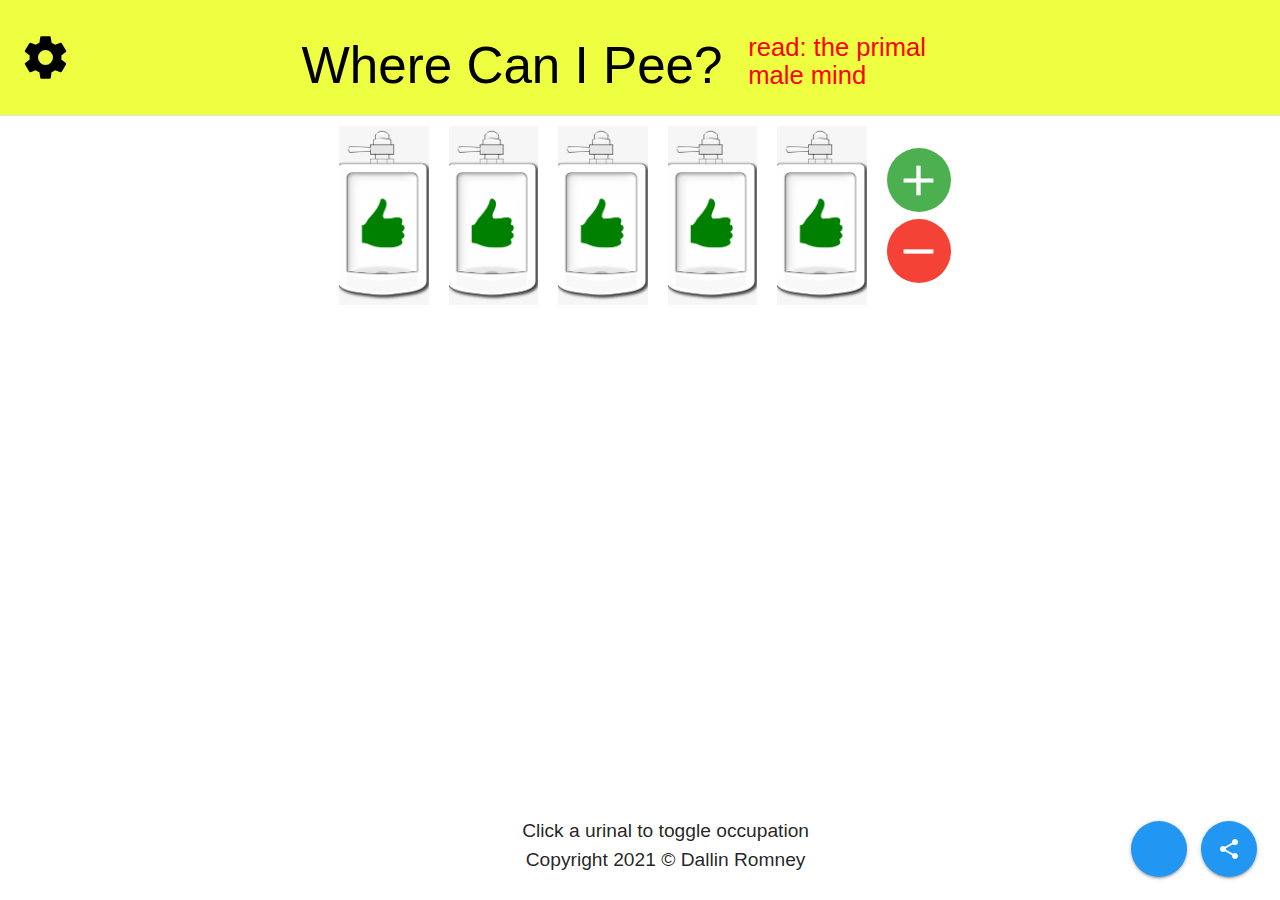
<file: index.html>
<!doctype html><html lang="en"><head><meta charset="utf-8"/><link rel="icon" href="/favicon.ico"/><meta name="viewport" content="width=device-width,initial-scale=1"/><meta name="theme-color" content="#000000"/><meta name="Where Can I Pee?" content="A Peek into the Reptilian Male Brain"/><link rel="apple-touch-icon" href="/logo192.png"/><link rel="manifest" href="/manifest.json"/><link href="https://fonts.googleapis.com/icon?family=Material+Icons" rel="stylesheet"><link rel="stylesheet" href="https://cdnjs.cloudflare.com/ajax/libs/font-awesome/5.15.3/css/all.min.css"><title>Where Can I Pee?</title><link href="/static/css/2.91e3793e.chunk.css" rel="stylesheet"><link href="/static/css/main.73967077.chunk.css" rel="stylesheet"></head><body><noscript>You need to enable JavaScript to run this app.</noscript><div id="root"></div><script>!function(e){function r(r){for(var n,l,f=r[0],i=r[1],a=r[2],c=0,s=[];c<f.length;c++)l=f[c],Object.prototype.hasOwnProperty.call(o,l)&&o[l]&&s.push(o[l][0]),o[l]=0;for(n in i)Object.prototype.hasOwnProperty.call(i,n)&&(e[n]=i[n]);for(p&&p(r);s.length;)s.shift()();return u.push.apply(u,a||[]),t()}function t(){for(var e,r=0;r<u.length;r++){for(var t=u[r],n=!0,f=1;f<t.length;f++){var i=t[f];0!==o[i]&&(n=!1)}n&&(u.splice(r--,1),e=l(l.s=t[0]))}return e}var n={},o={1:0},u=[];function l(r){if(n[r])return n[r].exports;var t=n[r]={i:r,l:!1,exports:{}};return e[r].call(t.exports,t,t.exports,l),t.l=!0,t.exports}l.m=e,l.c=n,l.d=function(e,r,t){l.o(e,r)||Object.defineProperty(e,r,{enumerable:!0,get:t})},l.r=function(e){"undefined"!=typeof Symbol&&Symbol.toStringTag&&Object.defineProperty(e,Symbol.toStringTag,{value:"Module"}),Object.defineProperty(e,"__esModule",{value:!0})},l.t=function(e,r){if(1&r&&(e=l(e)),8&r)return e;if(4&r&&"object"==typeof e&&e&&e.__esModule)return e;var t=Object.create(null);if(l.r(t),Object.defineProperty(t,"default",{enumerable:!0,value:e}),2&r&&"string"!=typeof e)for(var n in e)l.d(t,n,function(r){return e[r]}.bind(null,n));return t},l.n=function(e){var r=e&&e.__esModule?function(){return e.default}:function(){return e};return l.d(r,"a",r),r},l.o=function(e,r){return Object.prototype.hasOwnProperty.call(e,r)},l.p="/";var f=this.webpackJsonpx=this.webpackJsonpx||[],i=f.push.bind(f);f.push=r,f=f.slice();for(var a=0;a<f.length;a++)r(f[a]);var p=i;t()}([])</script><script src="/static/js/2.b947b94d.chunk.js"></script><script src="/static/js/main.d553480b.chunk.js"></script></body></html>
</file>
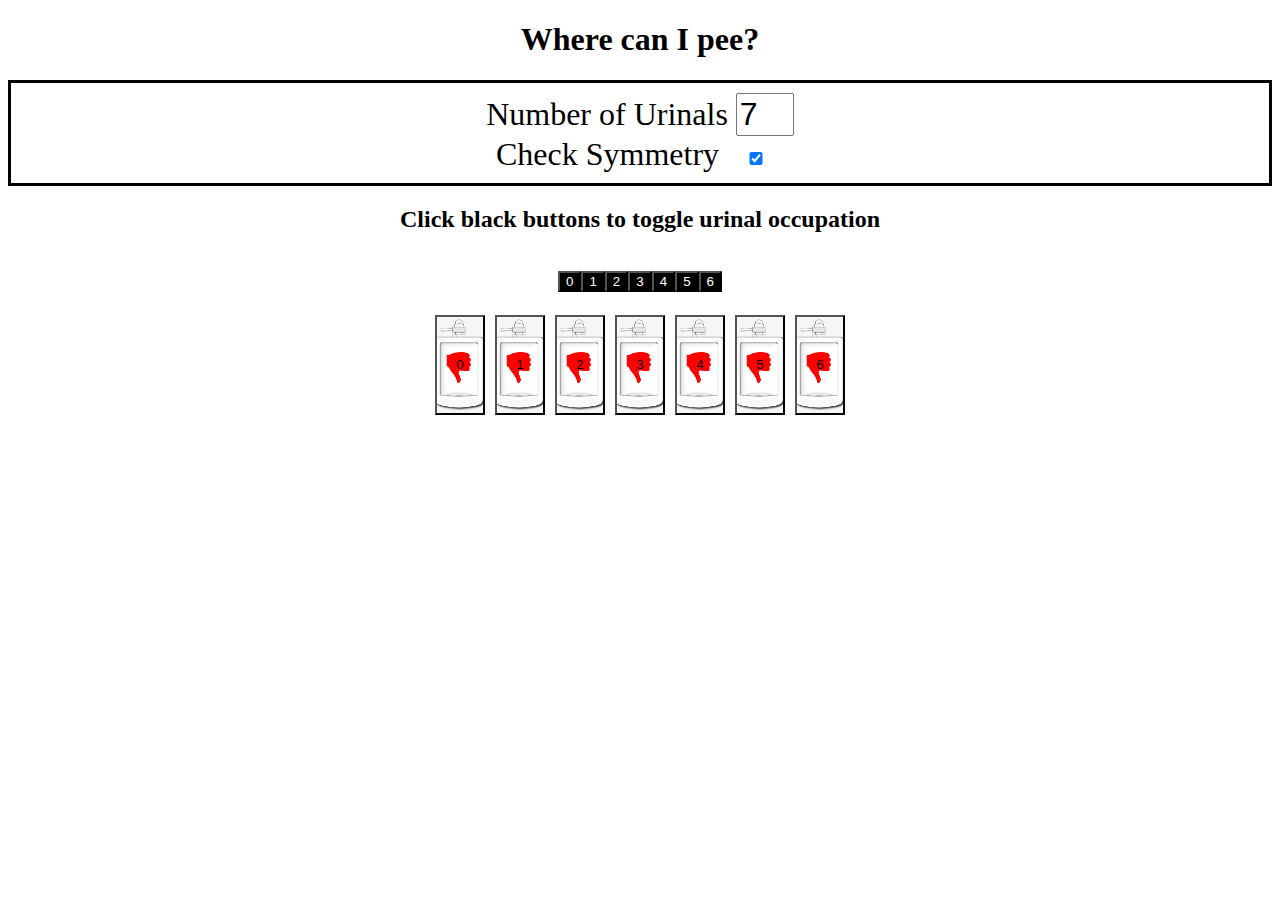
<file: index - backup.html>
<!DOCTYPE html>
<html lang="en">
<head>
    <meta charset="UTF-8">
    <meta http-equiv="X-UA-Compatible" content="IE=edge">
    <meta name="viewport" content="width=device-width, initial-scale=1.0">
    <title>Where Can I Pee?</title>
    <link rel="stylesheet" href="\css\style.css">
    <script src="/scripts/urinal_scripts.js"></script>
</head>
<body>
    <h1>Where can I pee?</h1>
    <div class="form-container">
        <form onsubmit="return GenerateUrinals()" id="setup-form" name="setup_form">
            <label for="number-of-urinals">Number of Urinals</label>
            <input onchange="GenerateUrinals()" name="number_of_urinals" type="number" id="number-of-urinals" min=1 max=10 value=7 /><br/>
            <label for="check-symmetry">Check Symmetry</label>
            <input name="check_symmetry" onclick="WhereCanIPee()" type="checkbox" id="check-symmetry" checked="true"/><br/>
            <!-- <button type="submit" id="submit-button">Generate Bathroom Wall</button> -->
        </form>
    </div>
    <h2>Click black buttons to toggle urinal occupation</h2>
    <br/>
    <div class="urinal-buttons" id="bathroom-wall">

    </div>
    <br/>
    <div class="urinals" id="results-wall">

    </div>

    <script>
        GenerateUrinals();
    </script>
</body>
</html>
</file>
<file: static/css/main.73967077.chunk.css>
.nav{display:flex;justify-content:center;align-items:center;height:9vw}.nav h1,.nav i{float:none;display:inline;text-align:center;font-size:4vw;vertical-align:middle}.nav i{position:fixed;left:20px}.nav i:hover{cursor:pointer}.nav h5{max-width:18vw;display:inline;color:red;font-size:2vw;margin-left:2vw;vertical-align:middle}button{cursor:pointer}.options{display:flex;justify-content:center;align-items:center;text-align:center;padding-bottom:4vh;padding-top:2vh;transition:all .5s ease-in-out;transform-origin:left top}.option-group{display:block;min-width:30vw;margin:0;text-align:center;align-content:center}.option-group label{font-size:2vw;display:block;color:#000;margin-bottom:1vw;text-align:center}.option-group div,.option-group div label{height:3vw}.option-group div label input,.option-group div label span{height:3vw;width:10vw}input[type=number]{-webkit-appearance:textfield;appearance:textfield}input[type=number]::-webkit-inner-spin-button,input[type=number]::-webkit-outer-spin-button{-webkit-appearance:none}.fab{margin:0;top:auto;right:20px;bottom:20px;left:auto;position:fixed}.urinal{height:14vw;width:7vw;background-position:50%;background-size:cover;background-repeat:no-repeat;margin:10px;border:none;padding:5px}.m0{margin:0}.add-remove{display:flex;border:none;color:#fff;padding:0;text-decoration:none;text-align:center;border-radius:50%;height:5vw;width:5vw;align-items:center;justify-content:center;margin:7px 0 7px 10px}.add-remove i{font-size:4vw}.not_free_urinal{color:#000;background-color:#fff}.free_urinal{color:#fff;background-color:#000}.occupied{background-image:url(/images/OccupiedUrinal.png)}.empty{background-image:url(/images/EmptyUrinal.png)}.bad{background-image:url(/images/BadUrinal.png)}.good{background-image:url(/images/GoodUrinal.png)}footer{position:fixed;width:100vw;background-color:#fff;bottom:0;left:0;margin:2vw;text-align:center}footer p{font-size:1.5vw;margin:0}
/*# sourceMappingURL=main.73967077.chunk.css.map */
</file>
